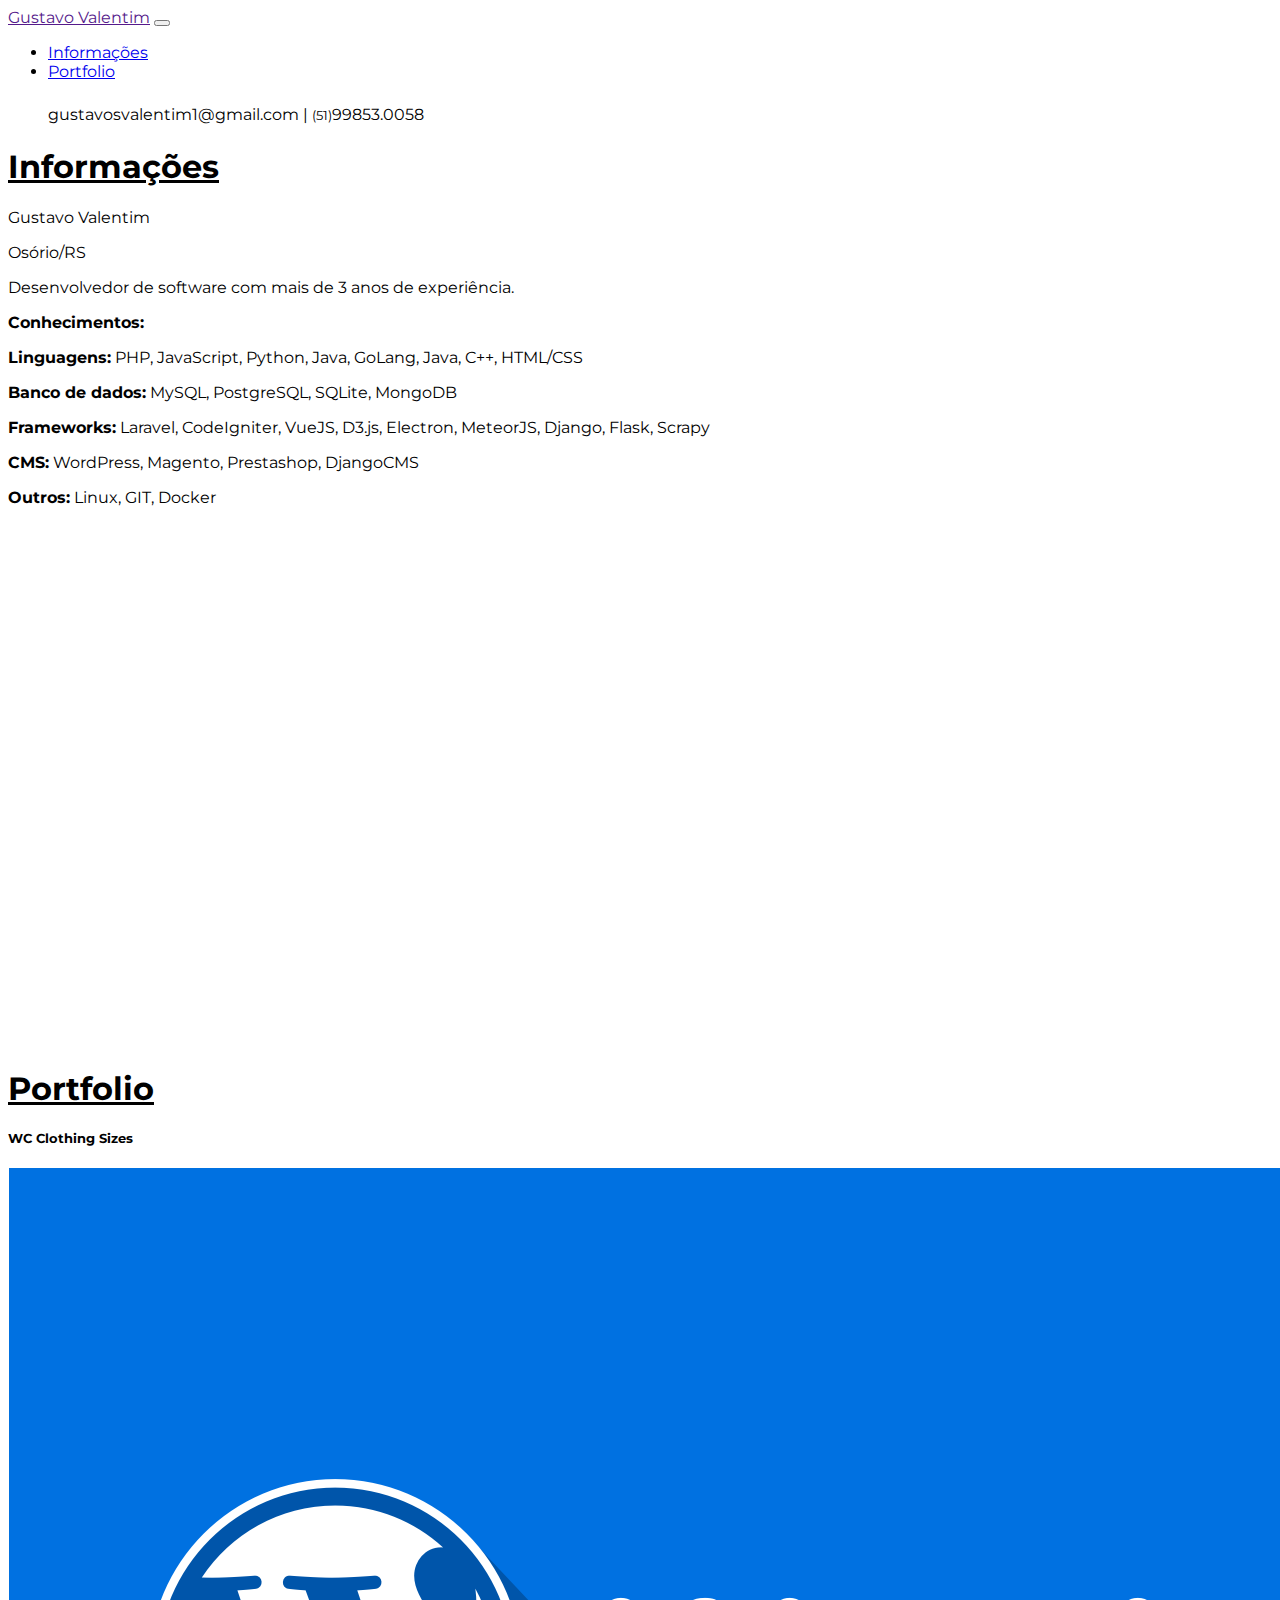
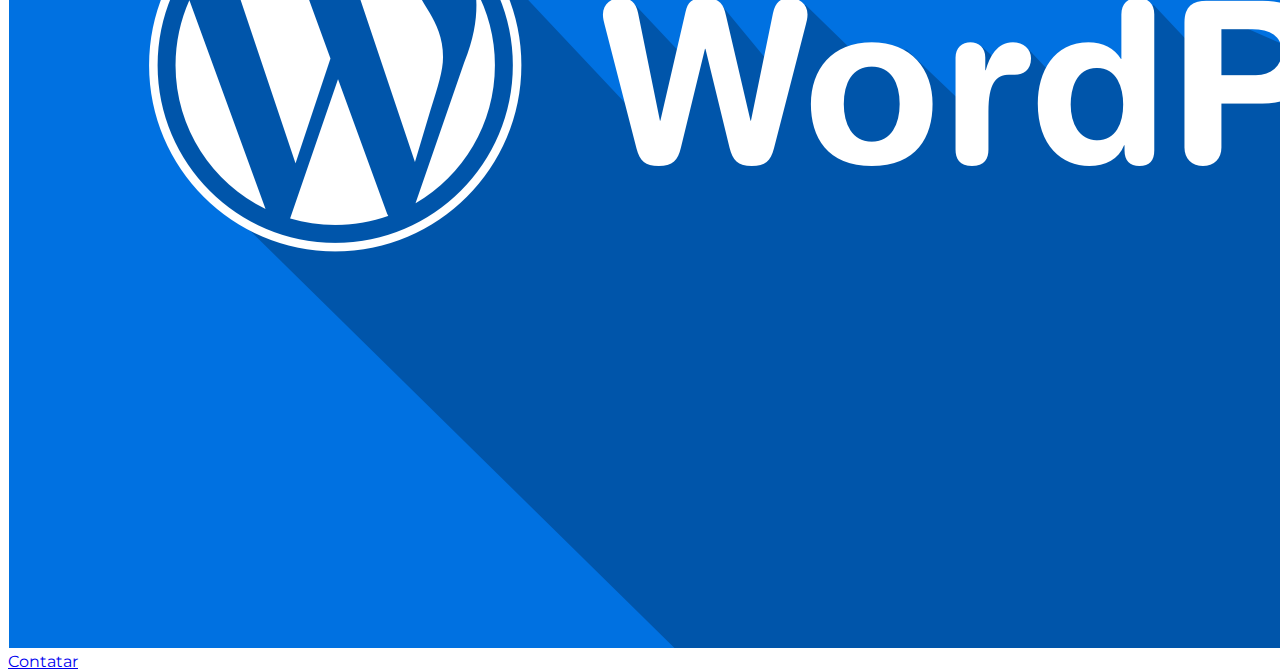
<file: index.html>
<!DOCTYPE html>
<html lang="en">
<head><meta name="generator" content="Hexo 3.8.0">
    <meta charset="UTF-8">
    <meta name="viewport" content="width=device-width, initial-scale=1.0">
    <meta http-equiv="X-UA-Compatible" content="ie=edge">
    <title>Gustavo Valentim</title>

    <!-- bootstrap -->
	<link rel="stylesheet" href="https://stackpath.bootstrapcdn.com/bootstrap/4.2.1/css/bootstrap.min.css" integrity="sha384-GJzZqFGwb1QTTN6wy59ffF1BuGJpLSa9DkKMp0DgiMDm4iYMj70gZWKYbI706tWS" crossorigin="anonymous">
    <!-- google fonts -->
    <link href="https://fonts.googleapis.com/css?family=Montserrat" rel="stylesheet">
    <!-- fontawesome -->
    <link rel="stylesheet" href="https://use.fontawesome.com/releases/v5.7.1/css/all.css" integrity="sha384-fnmOCqbTlWIlj8LyTjo7mOUStjsKC4pOpQbqyi7RrhN7udi9RwhKkMHpvLbHG9Sr" crossorigin="anonymous">

    <link rel="stylesheet" href="/css/style.css">
</head>
<body></body></html>
<header>
    <nav class="navbar navbar-expand-lg navbar-light bg-white" id="navbar-menu">
        <a href="" class="navbar-brand">Gustavo Valentim</a>
        <button class="navbar-toggler" type="button" data-toggle="collapse" data-target="#navbarMenu" aria-controls="navbarMenu" aria-expanded="false" aria-label="Toggle navigation">
            <span class="navbar-toggler-icon"></span>
        </button>

        <div class="collapse navbar-collapse" id="navbarMenu">
            <ul class="navbar-nav mr-auto">
                <li class="nav-item"><a href="#informacoes" class="nav-link">Informações</a></li>
                <li class="nav-item"><a href="#portfolio" class="nav-link">Portfolio</a></li>
            </ul>				

            <ul class="navbar-nav navbar-right">
                <span class="nav-item">
                    <a href="https://github.com/gustavosvalentim" class="nav-link" id="github-icon" target="_blank">
                        <i class="fab fa-github"></i>
                    </a>
                </span>
                <span class="navbar-text mx-1 my-1">gustavosvalentim1@gmail.com</span>
                <span class="navbar-text mx-1 my-1" id="contactSeparator">|</span>
                <span class="navbar-text mx-1 my-1"><small>(51)</small>99853.0058</span>
            </ul>
        </div>

    </nav>
</header>

<div class="site-section container" id="informacoes">
		<div class="row">
			<div class="col-md-12 text-center my-3">
				<h1 class="page-title">Informações</h1>
				<p>Gustavo Valentim</p>
				<p>Osório/RS</p>
				<p>Desenvolvedor de software com mais de 3 anos de experiência.</p>
				<p class="my-4"><strong>Conhecimentos:</strong></p>
				<p><strong>Linguagens:</strong> PHP, JavaScript, Python, Java, GoLang, Java, C++, HTML/CSS</p>
				<p><strong>Banco de dados:</strong> MySQL, PostgreSQL, SQLite, MongoDB</p>
				<p><strong>Frameworks:</strong> Laravel, CodeIgniter, VueJS, D3.js, Electron, MeteorJS, Django, Flask, Scrapy</p>
				<p><strong>CMS:</strong> WordPress, Magento, Prestashop, DjangoCMS</p>
				<p><strong>Outros:</strong> Linux, GIT, Docker</p>
			</div>
		</div>
</div>

	<div class="site-section container" id="portfolio">
		<div class="row">
			<div class="col-md-12 my-3">
				<div class="row">
					<div class="col-md-12 text-center">
						<h1 class="page-title">Portfolio</h1>
					</div>
				</div>
				<div class="row">
					<div class="col-md-12 d-flex justify-content-center my-3">
                        
        
                            <div class="col-md-3 pt-5">
                                <div class="card text-center h-100">
                                    <div class="card-header">
                                        <h5>WC Clothing Sizes</h5>
                                    </div>
                                    <div class="card-body">
                                        <img src="/2019/02/09/project-2/wordpress_wallpaper.png" alt="" class="card-img-top">
                                    </div>
                                    <div class="card-footer">
                                        
                                            <a href="mailto:gustavosvalentim1@gmail.com">Contatar</a>
                                        
                                    </div>
                                </div>
                            </div>

                        
					</div>
				</div>
			</div>
		</div>
	</div>
<script src="https://code.jquery.com/jquery-3.3.1.slim.min.js" integrity="sha384-q8i/X+965DzO0rT7abK41JStQIAqVgRVzpbzo5smXKp4YfRvH+8abtTE1Pi6jizo" crossorigin="anonymous"></script>
<script src="https://cdnjs.cloudflare.com/ajax/libs/popper.js/1.14.6/umd/popper.min.js" integrity="sha384-wHAiFfRlMFy6i5SRaxvfOCifBUQy1xHdJ/yoi7FRNXMRBu5WHdZYu1hA6ZOblgut" crossorigin="anonymous"></script>
<script src="https://stackpath.bootstrapcdn.com/bootstrap/4.2.1/js/bootstrap.min.js" integrity="sha384-B0UglyR+jN6CkvvICOB2joaf5I4l3gm9GU6Hc1og6Ls7i6U/mkkaduKaBhlAXv9k" crossorigin="anonymous"></script>
<script src="/js/main.js"></script>

</body>
</html>
</file>
<file: css/style.css>
* {
	font-family: 'Montserrat', sans-serif;
}

.page-title {
	text-decoration: underline;
}

#github-icon {
	font-size: 24px;
}

.site-section {
	height: 100vh;
}
</file>
